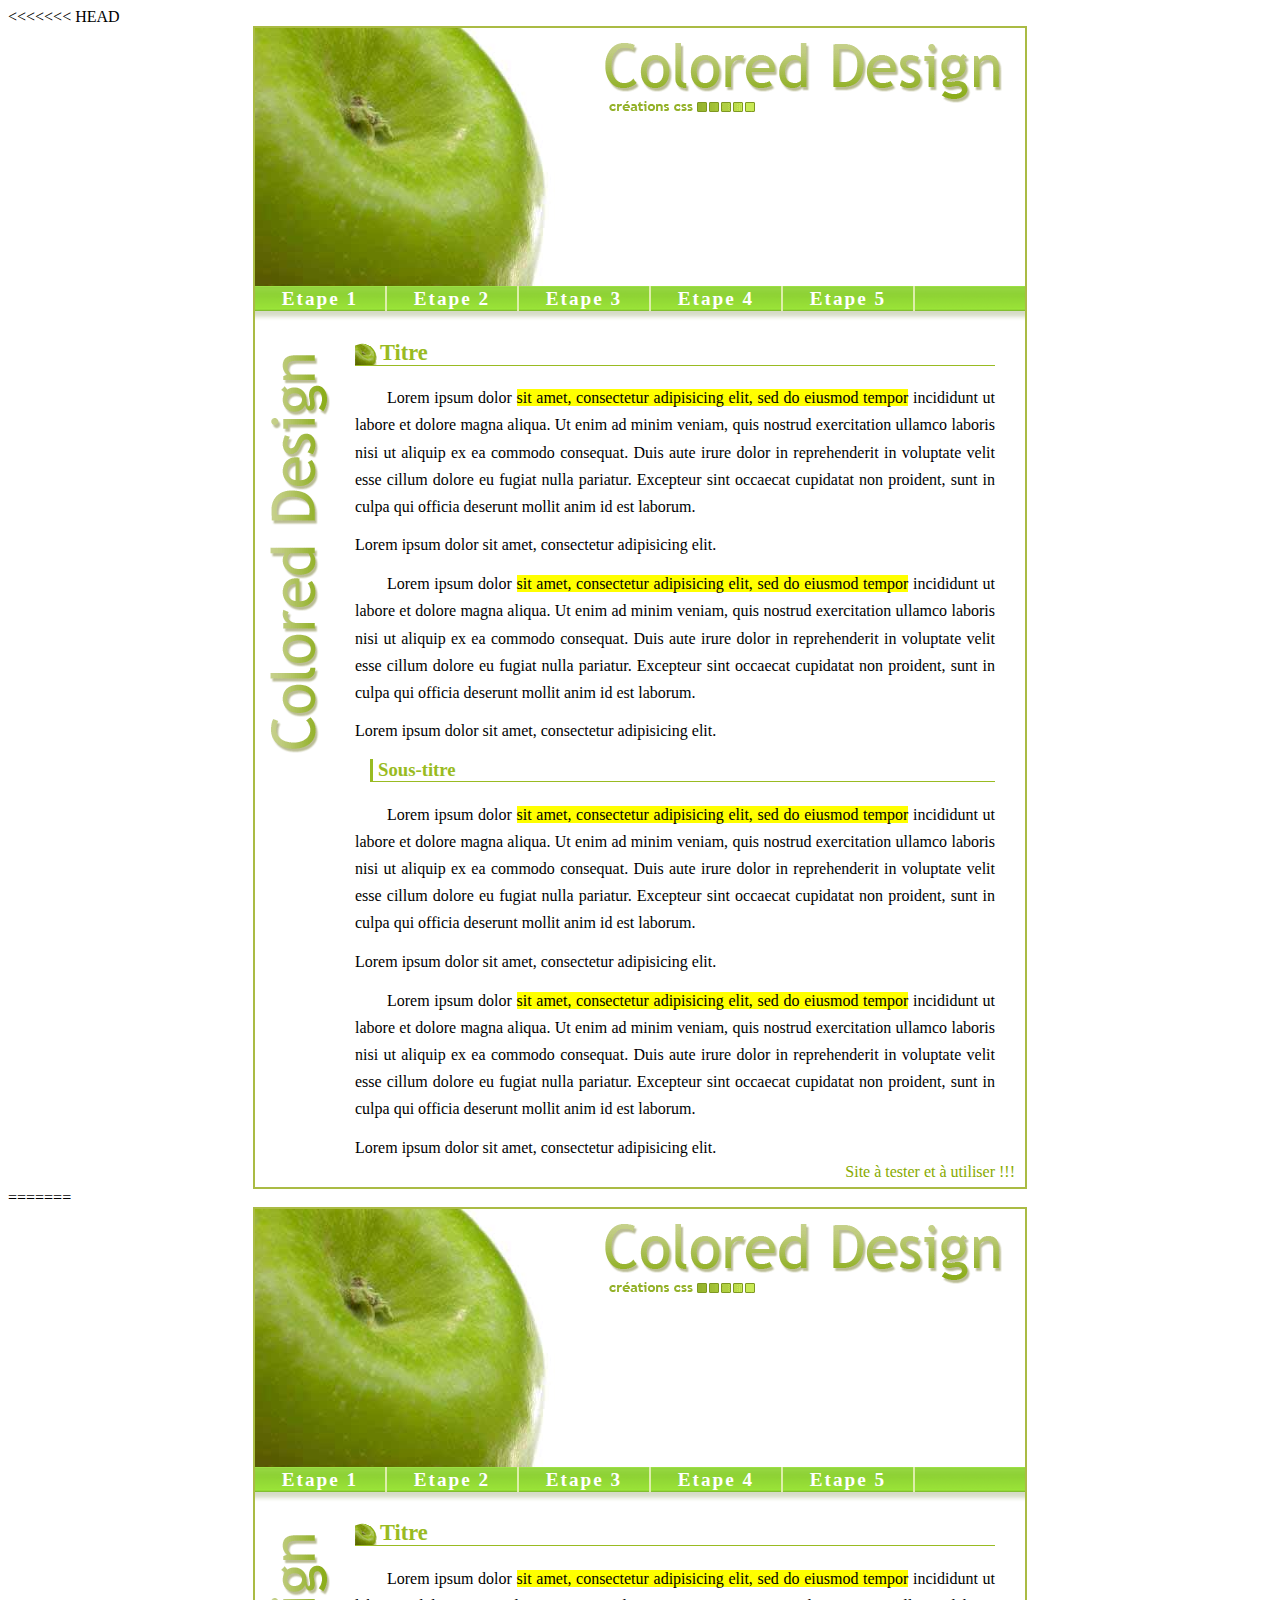
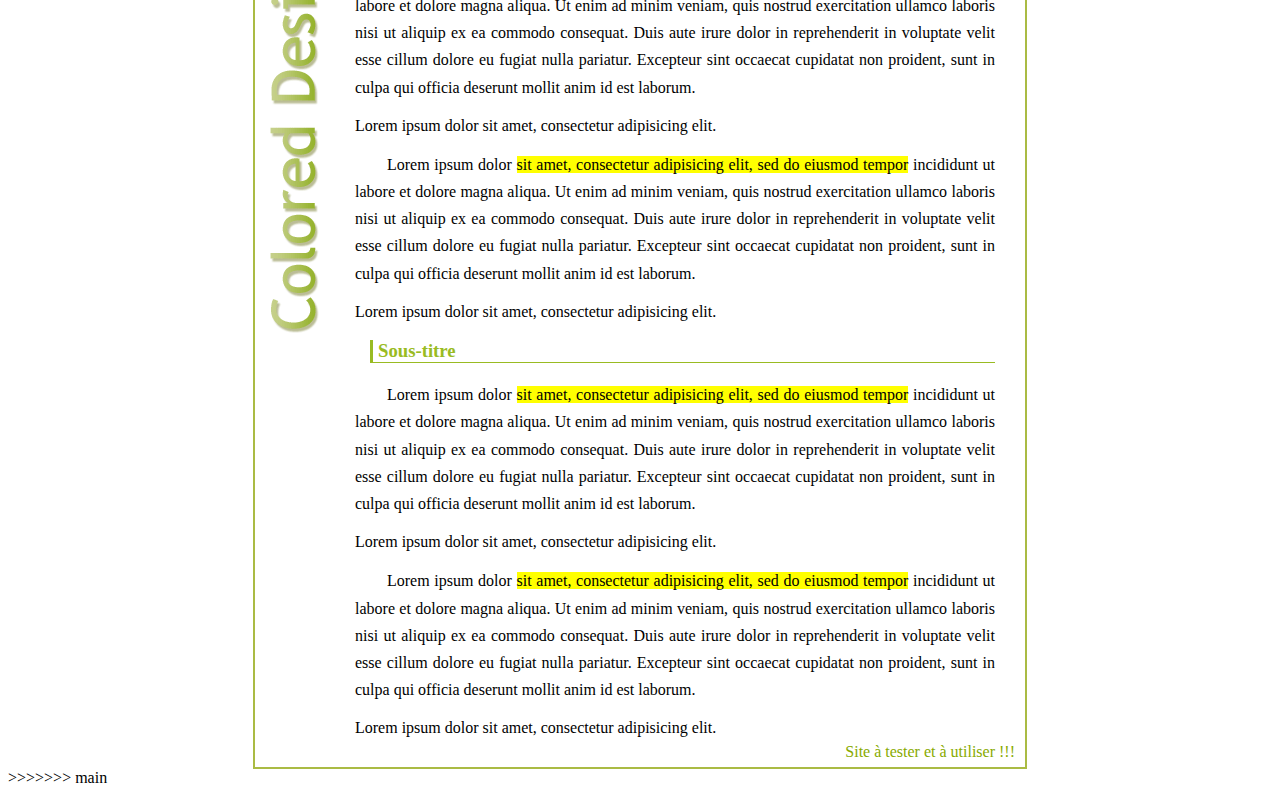
<file: integration_pomme/index.html>
<<<<<<< HEAD
<!DOCTYPE html>
<html lang="fr">

<head>
    <meta charset="UTF-8">
    <meta http-equiv="X-UA-Compatible" content="IE=edge">
    <meta name="viewport" content="width=device-width, initial-scale=1.0">
    <title>Workshop : Correction Intégration pomme</title>
    <link rel="stylesheet" href="css\index.css">
</head>

<body>
    <div id="conteneur">
        <h1><a href="#" title="color design">Colored design</a></h1>

        <nav>
            <ul>
                <li><a href="#">Etape 1</a></li>
                <li><a href="#">Etape 2</a></li>
                <li><a href="#">Etape 3</a></li>
                <li><a href="#">Etape 4</a></li>
                <li><a href="#">Etape 5</a></li>
            </ul>
        </nav>

        <main>
            <h2>Titre</h2>
            <p>Lorem ipsum dolor <mark>sit amet, consectetur adipisicing elit, sed do eiusmod tempor</mark> incididunt
                ut labore et dolore magna aliqua. Ut enim ad minim veniam, quis nostrud exercitation ullamco laboris
                nisi ut aliquip ex ea commodo consequat. Duis aute irure dolor in reprehenderit in voluptate velit esse
                cillum dolore eu fugiat nulla pariatur. Excepteur sint occaecat cupidatat non proident, sunt in culpa
                qui officia deserunt mollit anim id est laborum.</p>
            <span>Lorem ipsum dolor sit amet, consectetur adipisicing elit.</span>

            <p>Lorem ipsum dolor <mark>sit amet, consectetur adipisicing elit, sed do eiusmod tempor</mark> incididunt
                ut labore et dolore magna aliqua. Ut enim ad minim veniam, quis nostrud exercitation ullamco laboris
                nisi ut aliquip ex ea commodo consequat. Duis aute irure dolor in reprehenderit in voluptate velit esse
                cillum dolore eu fugiat nulla pariatur. Excepteur sint occaecat cupidatat non proident, sunt in culpa
                qui officia deserunt mollit anim id est laborum.</p>
            <span>Lorem ipsum dolor sit amet, consectetur adipisicing elit.</span>

            <h3>Sous-titre</h3>
            <p>Lorem ipsum dolor <mark>sit amet, consectetur adipisicing elit, sed do eiusmod tempor</mark> incididunt
                ut labore et dolore magna aliqua. Ut enim ad minim veniam, quis nostrud exercitation ullamco laboris
                nisi ut aliquip ex ea commodo consequat. Duis aute irure dolor in reprehenderit in voluptate velit esse
                cillum dolore eu fugiat nulla pariatur. Excepteur sint occaecat cupidatat non proident, sunt in culpa
                qui officia deserunt mollit anim id est laborum.</p>
            <span>Lorem ipsum dolor sit amet, consectetur adipisicing elit.</span>

            <p>Lorem ipsum dolor <mark>sit amet, consectetur adipisicing elit, sed do eiusmod tempor</mark> incididunt
                ut labore et dolore magna aliqua. Ut enim ad minim veniam, quis nostrud exercitation ullamco laboris
                nisi ut aliquip ex ea commodo consequat. Duis aute irure dolor in reprehenderit in voluptate velit esse
                cillum dolore eu fugiat nulla pariatur. Excepteur sint occaecat cupidatat non proident, sunt in culpa
                qui officia deserunt mollit anim id est laborum.</p>
            <span>Lorem ipsum dolor sit amet, consectetur adipisicing elit.</span>
        </main>

        <footer>Site à tester et à utiliser !!!</footer>
    </div><!-- end <div id="conteneur">-->
</body>

=======
<!DOCTYPE html>
<html lang="fr">

<head>
    <meta charset="UTF-8">
    <meta http-equiv="X-UA-Compatible" content="IE=edge">
    <meta name="viewport" content="width=device-width, initial-scale=1.0">
    <title>Workshop : Correction Intégration pomme</title>
    <link rel="stylesheet" href="css\index.css">
</head>

<body>
    <div id="conteneur">
        <h1><a href="#" title="color design">Colored design</a></h1>

        <nav>
            <ul>
                <li><a href="#">Etape 1</a></li>
                <li><a href="#">Etape 2</a></li>
                <li><a href="#">Etape 3</a></li>
                <li><a href="#">Etape 4</a></li>
                <li><a href="#">Etape 5</a></li>
            </ul>
        </nav>

        <main>
            <h2>Titre</h2>
            <p>Lorem ipsum dolor <mark>sit amet, consectetur adipisicing elit, sed do eiusmod tempor</mark> incididunt
                ut labore et dolore magna aliqua. Ut enim ad minim veniam, quis nostrud exercitation ullamco laboris
                nisi ut aliquip ex ea commodo consequat. Duis aute irure dolor in reprehenderit in voluptate velit esse
                cillum dolore eu fugiat nulla pariatur. Excepteur sint occaecat cupidatat non proident, sunt in culpa
                qui officia deserunt mollit anim id est laborum.</p>
            <span>Lorem ipsum dolor sit amet, consectetur adipisicing elit.</span>

            <p>Lorem ipsum dolor <mark>sit amet, consectetur adipisicing elit, sed do eiusmod tempor</mark> incididunt
                ut labore et dolore magna aliqua. Ut enim ad minim veniam, quis nostrud exercitation ullamco laboris
                nisi ut aliquip ex ea commodo consequat. Duis aute irure dolor in reprehenderit in voluptate velit esse
                cillum dolore eu fugiat nulla pariatur. Excepteur sint occaecat cupidatat non proident, sunt in culpa
                qui officia deserunt mollit anim id est laborum.</p>
            <span>Lorem ipsum dolor sit amet, consectetur adipisicing elit.</span>

            <h3>Sous-titre</h3>
            <p>Lorem ipsum dolor <mark>sit amet, consectetur adipisicing elit, sed do eiusmod tempor</mark> incididunt
                ut labore et dolore magna aliqua. Ut enim ad minim veniam, quis nostrud exercitation ullamco laboris
                nisi ut aliquip ex ea commodo consequat. Duis aute irure dolor in reprehenderit in voluptate velit esse
                cillum dolore eu fugiat nulla pariatur. Excepteur sint occaecat cupidatat non proident, sunt in culpa
                qui officia deserunt mollit anim id est laborum.</p>
            <span>Lorem ipsum dolor sit amet, consectetur adipisicing elit.</span>

            <p>Lorem ipsum dolor <mark>sit amet, consectetur adipisicing elit, sed do eiusmod tempor</mark> incididunt
                ut labore et dolore magna aliqua. Ut enim ad minim veniam, quis nostrud exercitation ullamco laboris
                nisi ut aliquip ex ea commodo consequat. Duis aute irure dolor in reprehenderit in voluptate velit esse
                cillum dolore eu fugiat nulla pariatur. Excepteur sint occaecat cupidatat non proident, sunt in culpa
                qui officia deserunt mollit anim id est laborum.</p>
            <span>Lorem ipsum dolor sit amet, consectetur adipisicing elit.</span>
        </main>

        <footer>Site à tester et à utiliser !!!</footer>
    </div><!-- end <div id="conteneur">-->
</body>

>>>>>>> main
</html>
</file>
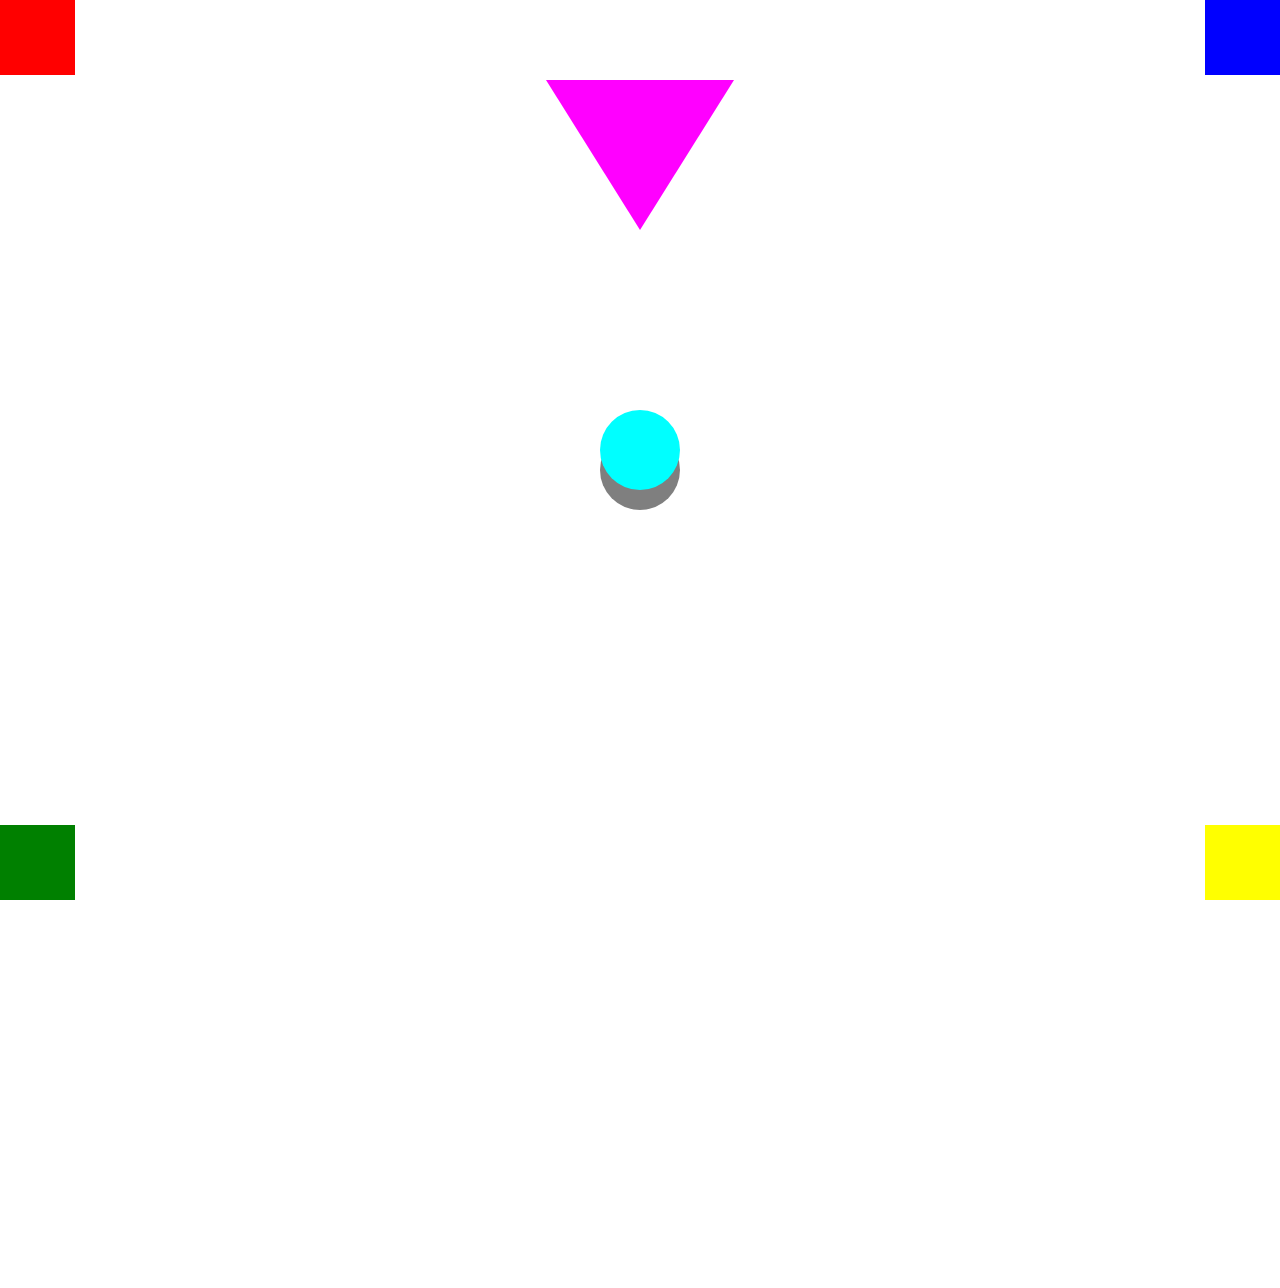
<file: position/index.html>
<!DOCTYPE html>
<html lang="fr">

<head>
    <meta charset="UTF-8">
    <meta http-equiv="X-UA-Compatible" content="IE=edge">
    <meta name="viewport" content="width=device-width, initial-scale=1.0">
    <title>Index HTML</title>
    <link rel="stylesheet" href="CSS/correction.css">
</head>

<body>

    <div class="carre"></div>
    <div class="carre"></div>

    <div class="conteneur">
        <div class="triangle"></div>

        <div class="rond"></div>
        <div class="ombre"></div>
    </div>

    <div class="carre"></div>
    <div class="carre"></div>
</body>

</html>
</file>
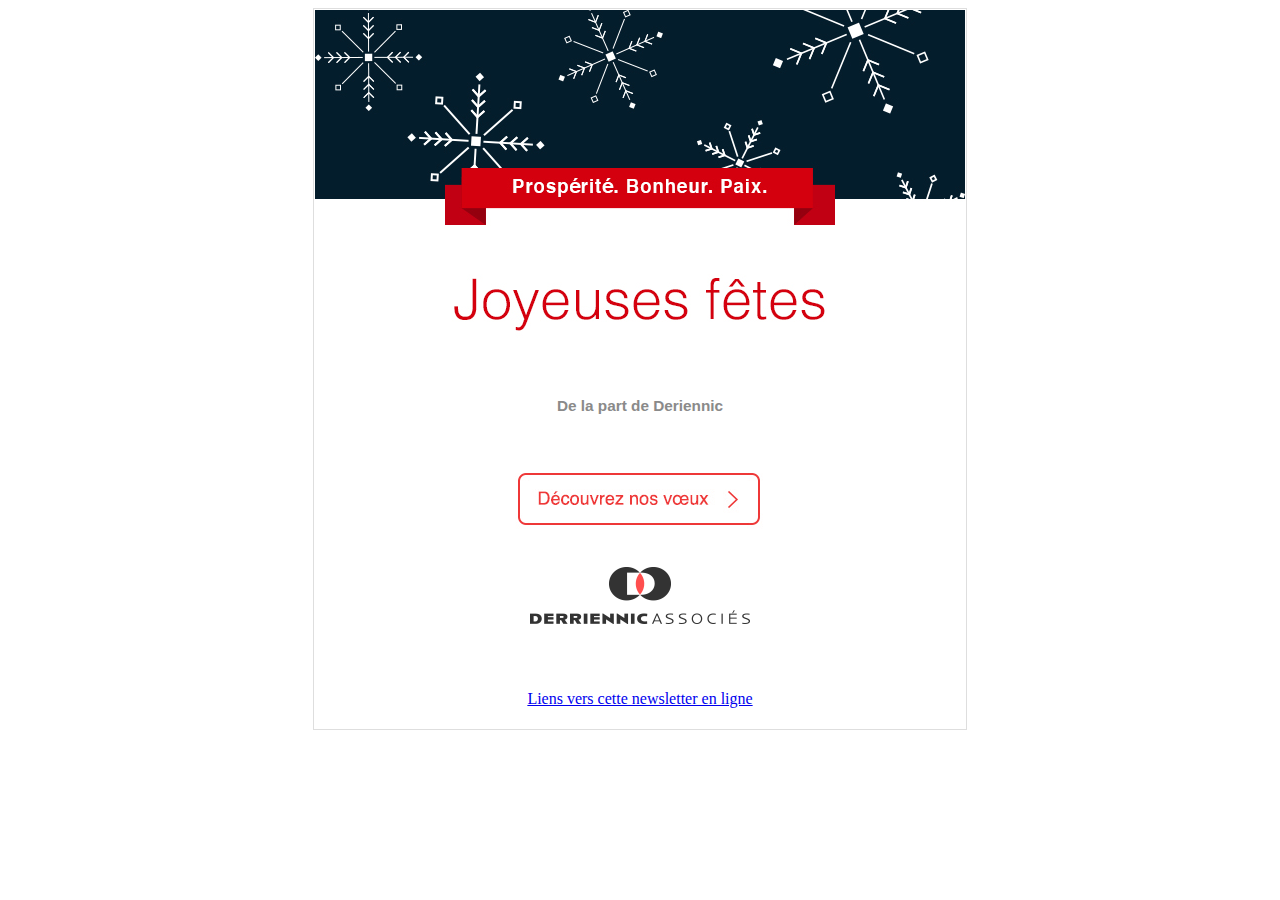
<file: newsletter_2_correction.html>
<!DOCTYPE html>
<html lang="fr">
<head>
    <meta charset="UTF-8">
    <meta http-equiv="X-UA-Compatible" content="IE=edge">
    <meta name="viewport" content="width=device-width, initial-scale=1.0">
    <title>Newsletter 2</title>
</head>
<body>
    <table border="0" style="border-collapse: collapse; border: 1px solid #dedede" align="center">
        <tr>
            <td width="650" height="341" colspan="5"><img src="newsletters/img/header.jpg" alt="Prospérité" Bonheur="Bonheur" Paix="Paix" Joyeuses=""fêtes="">
            </td>
        </tr>
        <tr align="center">
            <td>&nbsp;</td>
        </tr>
        <tr align="center">
            <td>&nbsp;</td>
        </tr>

        <tr>
            <td colspan="5" align="center"><span style="font-size:11.5pt; font-family:arial; color: #8a8a8a; font-weight: bold;">De la part de Deriennic</span></td>
        </tr>

        </tr>
            <tr align="center">
            <td>&nbsp;</td>
        </tr>
            <tr align="center">
            <td>&nbsp;</td>
        </tr>
        <tr>
            <td align="center"><a href="#"><img src="newsletters/img/newsletter.jpg" alt="Découvrez nos voeux"></a></td>
        </tr>
        </tr>
            <tr align="center">
            <td>&nbsp;</td>
        </tr>
        <tr>
            <td align="center"><a href="#"><img src="newsletters/img/derriennic-logo.png" alt="D Derriannic Associés"></td>
        </tr>
        </tr>
            <tr align="center">
            <td>&nbsp;</td>
        </tr>
            <tr align="center">
            <td>&nbsp;</td>
        </tr>
        </tr>
            <tr align="center">
            <td>&nbsp;</td>
        </tr>
        <tr>
            <td align="center"><a href="#">Liens vers cette newsletter en ligne</a></td>
        </tr>

        <tr>
            <td rowspan="2">&nbsp;</td>
        </tr>
    </table>
</body>
</html>
</file>
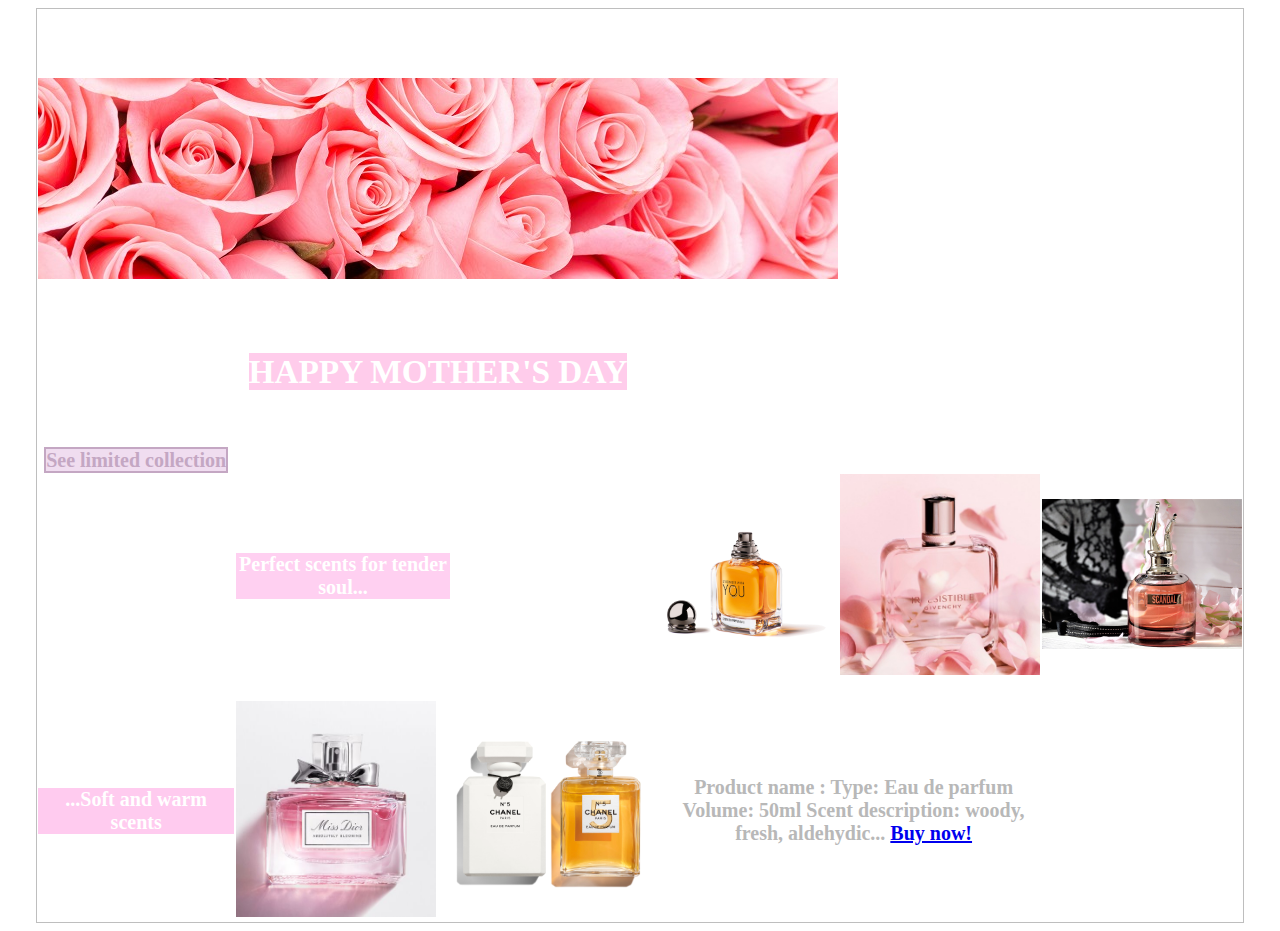
<file: newsletter_3.html>
<!DOCTYPE html>
<html lang="fr">

<head>
    <meta charset="UTF-8">
    <meta http-equiv="X-UA-Compatible" content="IE=edge">
    <meta name="viewport" content="width=device-width, initial-scale=1.0">
    <title>Newsletter 3</title>
    <link rel="stylesheet" href="https://cdnjs.cloudflare.com/ajax/libs/font-awesome/5.15.4/css/all.min.css"
        integrity="sha512-YWzhKL2whUzgiheMoBFwW8CKV4qpHQAEuvilg9FAn5VJUDwKZZxkJNuGM4XkWuk94WCrrwslk8yWNGmY1EduTA=="
        crossorigin="anonymous" referrerpolicy="no-referrer" />
</head>

<body>
    <table border="0" style="border-collapse: collapse; border: 1px solid #bebebe" align="center">
        <tr>
            <td width="650" height="341" colspan="5"><img src="newsletters/img/Offrir-des-roses-roses-conseils.jpg"
                    alt="Happy mother's day">
            </td>
        </tr>

        <tr>
            <td colspan="5" align="center"><span
                    style="font-size:25pt; font-family:Tahoma; color: #ffffff; font-weight: bold; background-color: rgb(255, 204, 235); width: 60px;">HAPPY MOTHER'S
                    DAY</span></td>
        </tr>

        <td align="center">
            <br>
            <br>
            <br>
        </td>

        <tr>
            <td class="txt" align="center"><span 
                    style="font-size:15pt; font-family:Tahoma; color: #c4a7c3; font-weight: bold; border: 2px solid #c4a7c3; background-color: rgb(240, 221, 240);">See limited
                    collection</td>
        </tr>

        <td align="center">
            <br>
            <br>
        </td>
        
            <td  align="center" style="width:20px" colspan="2">
                <span
                    style="font-size:15pt; font-family:Tahoma; text-align:center; color: white; font-weight: bold; display: block; background-color: rgb(255, 208, 241);">Perfect scents for
                    tender soul...</span>
                </td>

        <td align="center">
            <br>
            <br>
        </td>
                
        <td>
            <img src="newsletters/img/94271-3.jpg" alt=""  style="width: 160px;">
        </td>

        <td>
            <img src="newsletters/img/irresistible-pub-givenchy.jpg" alt="" style="width: 200px;">
        </td>

        <td>
            <img src="newsletters/img/parfum-scandal-by-night-jpg.jpg" alt="" style="width: 200px;">
        </td>

        </tr>
            <tr align="center">
            <td>&nbsp;</td>
        </tr>
        
        <td  align="center" style="width:20px" colspan="2">
            <span
                style="font-size:15pt; font-family:Tahoma; color: white; font-weight: bold; display: block; background-color: rgb(255, 203, 239);
                float: left;">...Soft and warm scents</span>
            </td>

        <td>
            <img src="newsletters/img/Y0782210_F078222009_E01_GHC.jpg" alt=""  style="width: 200px;">
        </td>

        <td>
            <img src="newsletters/img/n-5-eau-de-parfum-spray-collector-s-edition-3-4fl-oz--packshot-default-125547-8842573512734.jpg" alt=""  style="width: 200px;">
        </td>

        <td  align="center" style="width:20px" colspan="2">
            <span
                style="font-size:15pt; font-family:Tahoma; text-align:center; color: rgb(184, 184, 184); font-weight: bold; display: block;">Product name : Type: Eau de parfum Volume: 50ml Scent description: woody, fresh, aldehydic...
                <a href="http://google.com/">Buy now!</a></span>
            </td>

    </table>
</body>

</html>
</file>
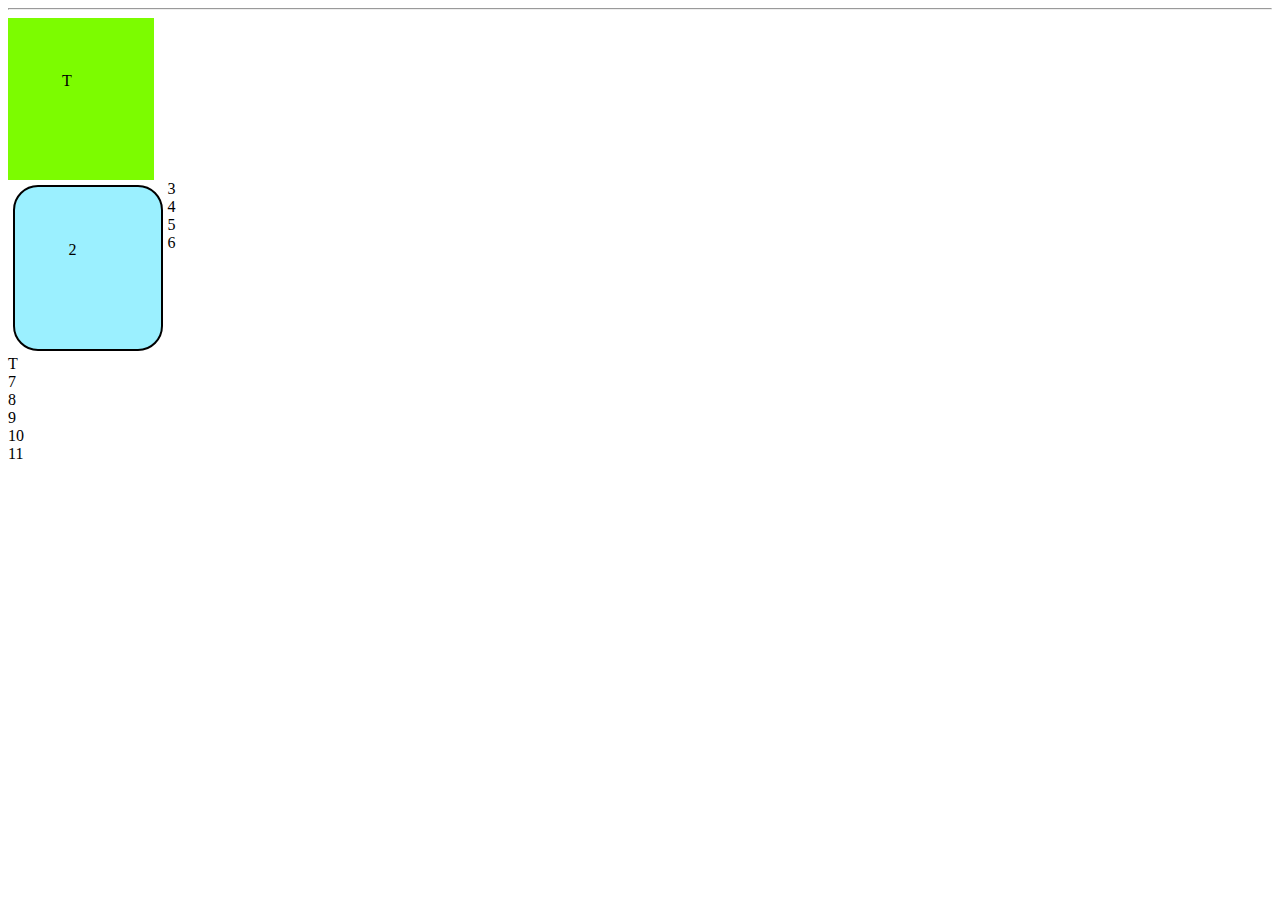
<file: Cubitus/shapes.html>
<!DOCTYPE html>
<html lang="fr">
<head>
    <meta charset="UTF-8">
    <meta http-equiv="X-UA-Compatible" content="IE=edge">
    <meta name="viewport" content="width=device-width, initial-scale=1.0">
    <title>Shapes</title>
    <link rel="stylesheet" href="css/shapes.css">
</head>
<body>
    <div>
        <hr>
        <div class="carre">T</div>
        <div class="carre2">2</div>
        <div class="carre3">3</div>
        <div class="carre4">4</div>
        <div class="carre5">5</div>
        <div class="carre6">6</div>

        <div class="clear"></div>

        <div class="carre7">T</div>
        <div class="carre8">7</div>
        <div class="carre9">8</div>
        <div class="carre10">9</div>
        <div class="carre11">10</div>
        <div class="carre12">11</div>

        <div class="clear"></div>

    </div>
</body>
</html>
</file>
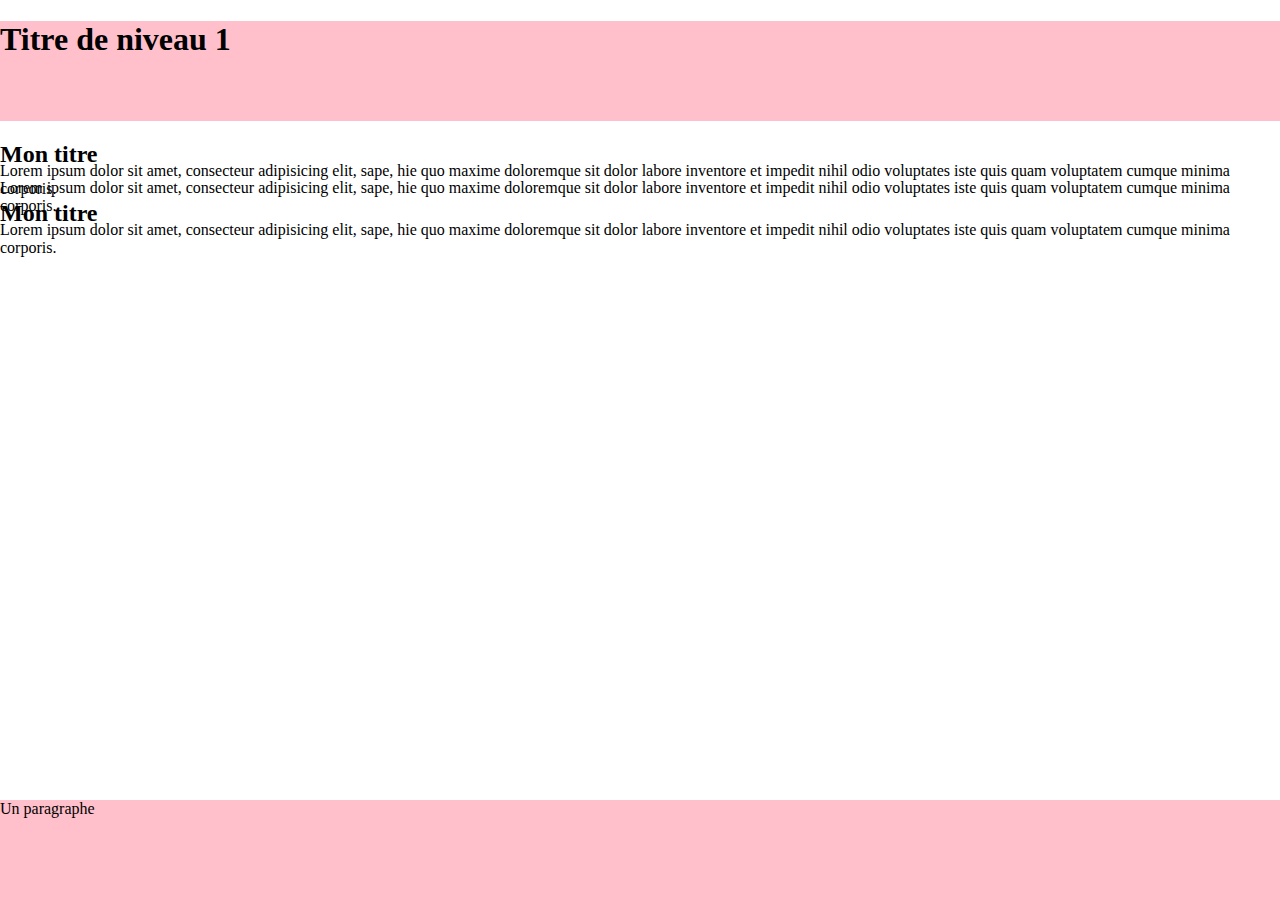
<file: footer_fix/footer_fix.html>
<!DOCTYPE html>
<html lang="fr">
<head>
    <meta charset="UTF-8">
    <meta http-equiv="X-UA-Compatible" content="IE=edge">
    <meta name="viewport" content="width=device-width, initial-scale=1.0">
    <title>Footer fix HTML CSS</title>
    <link rel="stylesheet" href="footer_fix.css">
</head>
<body>

        <header><h1>Titre de niveau 1</h1></header>

        <h2>Mon titre</h2>
          <p>Lorem ipsum dolor sit amet, consecteur adipisicing elit, sape, hie quo maxime doloremque sit dolor labore inventore et impedit nihil odio voluptates iste quis quam voluptatem cumque minima corporis.</p>
          <p>Lorem ipsum dolor sit amet, consecteur adipisicing elit, sape, hie quo maxime doloremque sit dolor labore inventore et impedit nihil odio voluptates iste quis quam voluptatem cumque minima corporis.</p>
        
          <h2>Mon titre</h2>

          <p>Lorem ipsum dolor sit amet, consecteur adipisicing elit, sape, hie quo maxime doloremque sit dolor labore inventore et impedit nihil odio voluptates iste quis quam voluptatem cumque minima corporis.</p>
    
        <footer>Un paragraphe</footer>

</body>
</html>
</file>
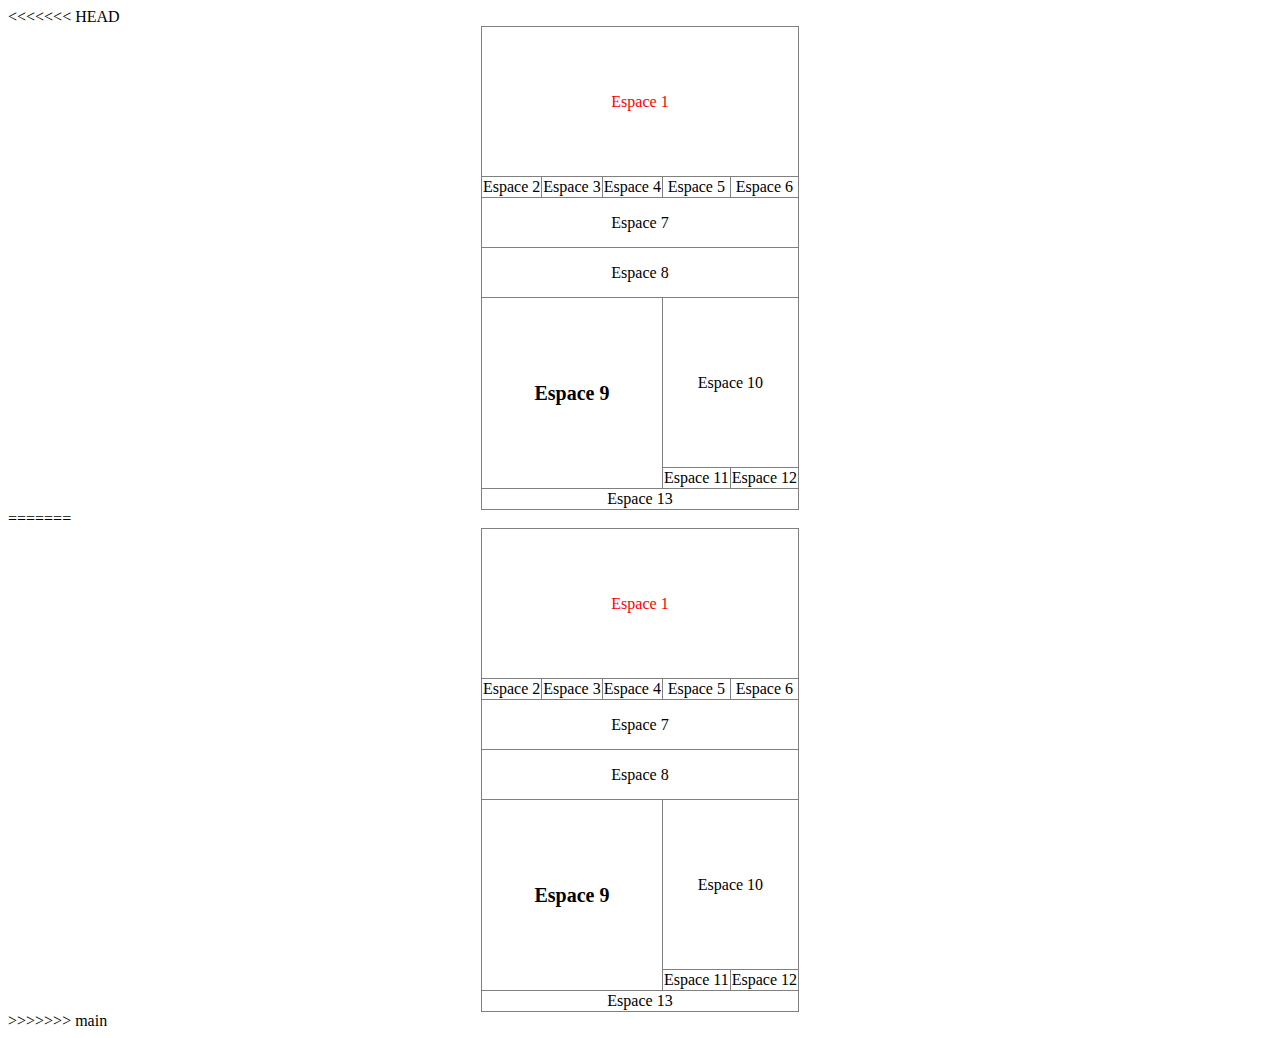
<file: newsletters/newsletter_1.html>
<<<<<<< HEAD
<!DOCTYPE html>
<html lang="fr">
<head>
    <meta charset="UTF-8">
    <meta http-equiv="X-UA-Compatible" content="IE=edge">
    <meta name="viewport" content="width=device-width, initial-scale=1.0">
    <title>Newsletter maquette</title>
</head>
<body>
    <table border="1" align="center" style="border-collapse:collapse;">
        <tr>
            <td width="" height="150" colspan="5" align="center" style="color:#ff0000">Espace 1</td>
        </tr>
        <tr>
            <td align="center">Espace 2</td>
            <td align="center">Espace 3</td>
            <td align="center">Espace 4</td>
            <td align="center">Espace 5</td>
            <td align="center">Espace 6</td>
        </tr>
        <tr>
            <td colspan="5" align="center" height="50">Espace 7</td>
        </tr>
        <tr>
            <td colspan="5" align="center" height="50">Espace 8</td>
        </tr>
        <tr>
            <td colspan="3" rowspan="2" align="center" align="top" height="170" style="font-weight: bold; font-size: 20px; font-family: verdana;">Espace 9</td>
            
            <td colspan="2" align="center" height="170">Espace 10</td>
        </tr>
        <tr>
            <td align="center">Espace 11</td>
            <td align="center">Espace 12</td>
        </tr>
        <tr>
            <td colspan="5" align="center">Espace 13</td>
        </tr>
    </table>
</body>
=======
<!DOCTYPE html>
<html lang="fr">
<head>
    <meta charset="UTF-8">
    <meta http-equiv="X-UA-Compatible" content="IE=edge">
    <meta name="viewport" content="width=device-width, initial-scale=1.0">
    <title>Newsletter maquette</title>
</head>
<body>
    <table border="1" align="center" style="border-collapse:collapse;">
        <tr>
            <td width="" height="150" colspan="5" align="center" style="color:#ff0000">Espace 1</td>
        </tr>
        <tr>
            <td align="center">Espace 2</td>
            <td align="center">Espace 3</td>
            <td align="center">Espace 4</td>
            <td align="center">Espace 5</td>
            <td align="center">Espace 6</td>
        </tr>
        <tr>
            <td colspan="5" align="center" height="50">Espace 7</td>
        </tr>
        <tr>
            <td colspan="5" align="center" height="50">Espace 8</td>
        </tr>
        <tr>
            <td colspan="3" rowspan="2" align="center" align="top" height="170" style="font-weight: bold; font-size: 20px; font-family: verdana;">Espace 9</td>
            
            <td colspan="2" align="center" height="170">Espace 10</td>
        </tr>
        <tr>
            <td align="center">Espace 11</td>
            <td align="center">Espace 12</td>
        </tr>
        <tr>
            <td colspan="5" align="center">Espace 13</td>
        </tr>
    </table>
</body>
>>>>>>> main
</html>
</file>
<file: position/CSS/correction.css>
body{
    height: 1200px;
}

.carre{
    height: 75px;
    width: 75px;
}

.carre:first-of-type{
    background-color: red;
    position: absolute;
    top: 0;
    left: 0;
}

.carre:nth-of-type(2){
    background-color: blue;
    position: fixed;
    top: 0;
    right: 0;
}

.carre:nth-of-type(4){
    background-color: green;
    position: fixed;
    bottom: 0;
    left: 0;
}

.carre:last-of-type{
    background-color: yellow;
    position: absolute;
    bottom: 0;
    right: 0;
}

.conteneur{
    height: 100%;
    margin: 80px;
}

.triangle{
    height: 0;
    width: 0;
    border-top: 150px solid magenta;
    border-right: 94px solid transparent;
    border-left: 94px solid transparent;
    position: sticky;
    top: 0;
    left: calc(50% - 94px);
    z-index: 2;
}

.rond{
    height: 80px;
    width: 80px;
    border-radius: 50%;
    background-color: cyan;
    position: absolute;
    top: calc(50% - 40px);
    left: calc(50% - 40px);
    z-index: 1;
}

.ombre{
    height: 80px;
    width: 80px;
    border-radius: 50%;
    background-color: rgba(0, 0, 0, 0.5);
    position: relative;
    top: calc(20% - 40px);
    left: calc(50% - 40px);
}
</file>
<file: Cubitus/css/shapes.css>
body{
    margin: 5; 
}

.carre{
    height: 6vh;
    width: 3vw; 
    padding: 6vh;
    background-color: lawngreen;
    background-size: cover;
    border: 2px;
    margin: 0.5;
}

.carre2{
    height: 6vh;
    width: 3vw; 
    padding: 6vh;
    background-size: cover; 
    border: 2px double black;
    margin: 0.5vh;
    background-color: rgb(155, 240, 255);
    float:left;
    border-radius: 25px;
}

.clear{
    clear: both;
}
</file>
<file: footer_fix/footer_fix.css>
header{
    background-color: pink;
    height: 100px;
}

footer{
    position: fixed;
    bottom: 0;
    width: 1895px;
    background-color: pink;
    height: 100px;
    margin: 0;
}

body{
    margin: 0;
}

p{ 
    height: 1px;
}


h1,h2 {
    height: 1px;
}
</file>
